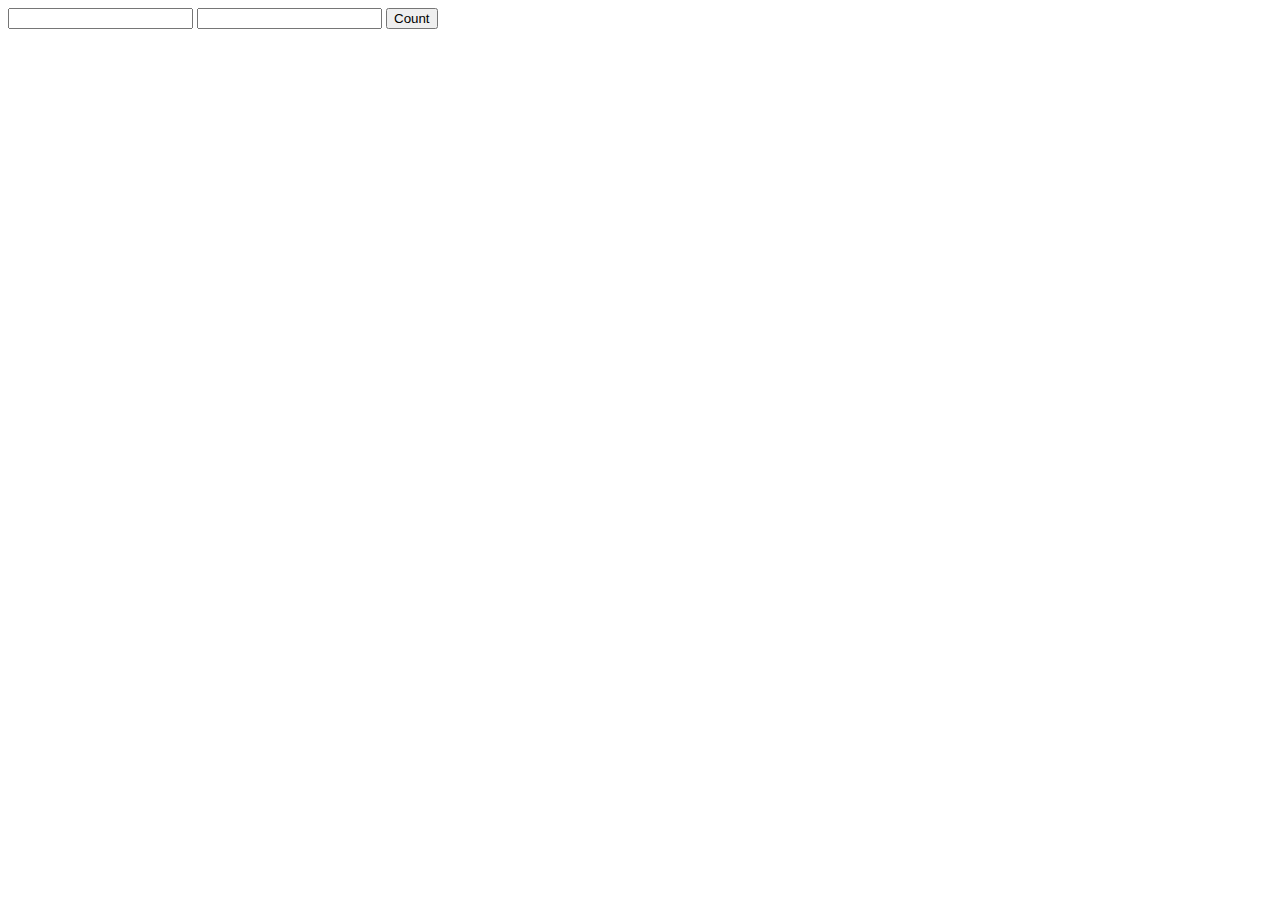
<file: workOne/index.html>
<!DOCTYPE html>
<html>
<head>
	<meta charset="utf-8">
	<meta http-equiv="X-UA-Compatible" content="IE=edge">
	<title>Hello</title>
	<script
  src="https://code.jquery.com/jquery-1.12.4.min.js"
  integrity="sha256-ZosEbRLbNQzLpnKIkEdrPv7lOy9C27hHQ+Xp8a4MxAQ="
  crossorigin="anonymous"></script>
	<!-- Latest compiled and minified CSS & JS -->
	<link rel="stylesheet" href="https://maxcdn.bootstrapcdn.com/bootstrap/3.3.6/css/bootstrap.min.css" integrity="sha384-1q8mTJOASx8j1Au+a5WDVnPi2lkFfwwEAa8hDDdjZlpLegxhjVME1fgjWPGmkzs7" crossorigin="anonymous">
	<script src="https://maxcdn.bootstrapcdn.com/bootstrap/3.3.6/js/bootstrap.min.js" integrity="sha384-0mSbJDEHialfmuBBQP6A4Qrprq5OVfW37PRR3j5ELqxss1yVqOtnepnHVP9aJ7xS" crossorigin="anonymous"></script>
	<link rel="stylesheet" href="">
</head>
<body>
	<input type="number" id="one">
	<input type="number" id="two">
	<button type="button" id="count" class="btn btn-default">Count</button>
</body>
<script src="script.js"></script>
</html>
</file>
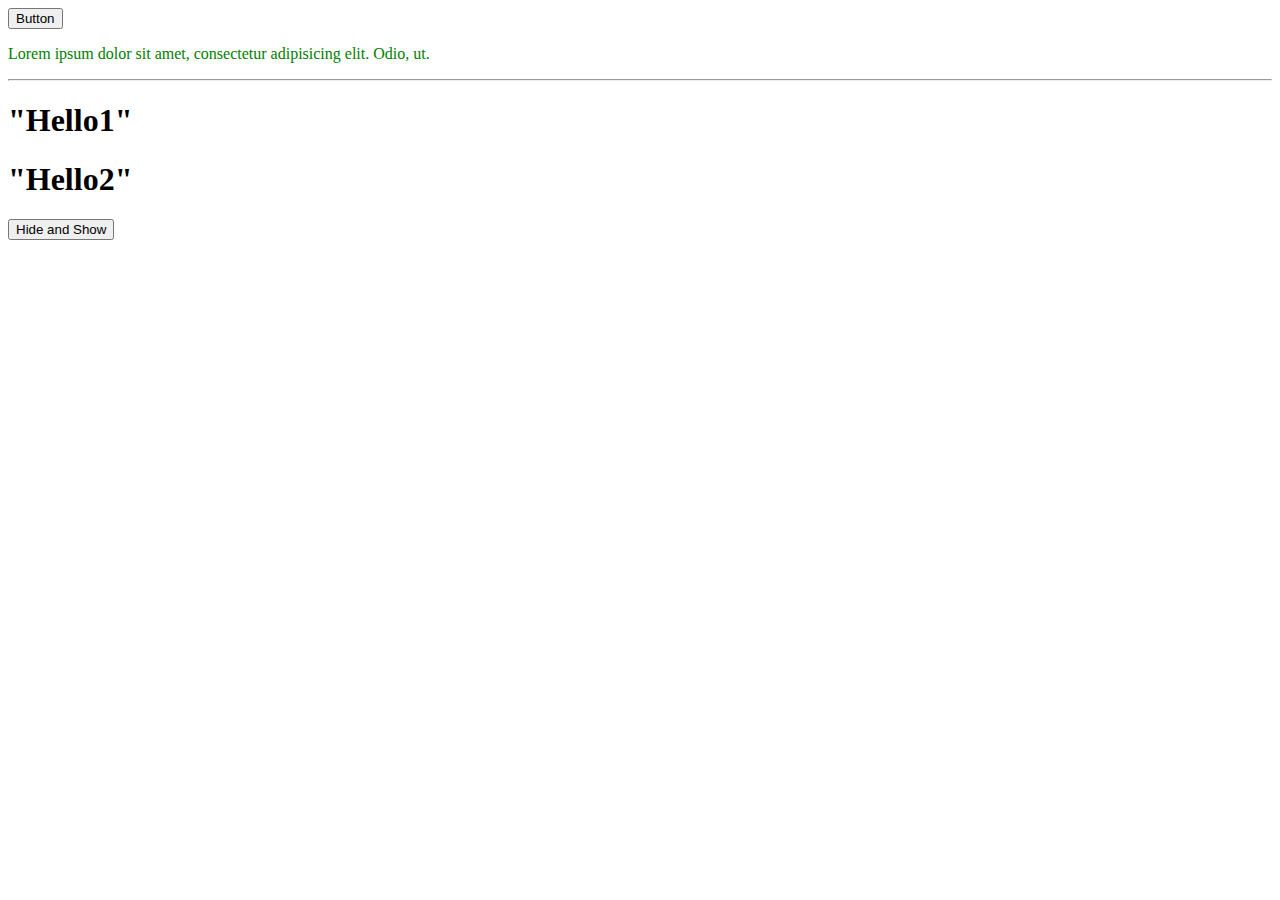
<file: workTwo/index.html>
<!DOCTYPE html>
<html>
<head>
	<meta charset="utf-8">
	<meta http-equiv="X-UA-Compatible" content="IE=edge">
	<title></title>
	<link rel="stylesheet" href="style.css">
</head>
<body>
	<button onclick="funcs()">Button</button>
	<br>
	<p id="text" class="lorem">
		Lorem ipsum dolor sit amet, consectetur adipisicing elit. Odio, ut.
	</p>
	<hr>
	<h1 id="one" class="one">"Hello1"</h1>
	<h1 id="two" class="two">"Hello2"</h1>
	<button id="button" onclick="hideAndShow()" class="button">Hide and Show</button>
</body>
<script
  src="https://code.jquery.com/jquery-1.12.4.min.js"
  integrity="sha256-ZosEbRLbNQzLpnKIkEdrPv7lOy9C27hHQ+Xp8a4MxAQ="
  crossorigin="anonymous"></script>
<script src="script.js"></script>
</html>
</file>
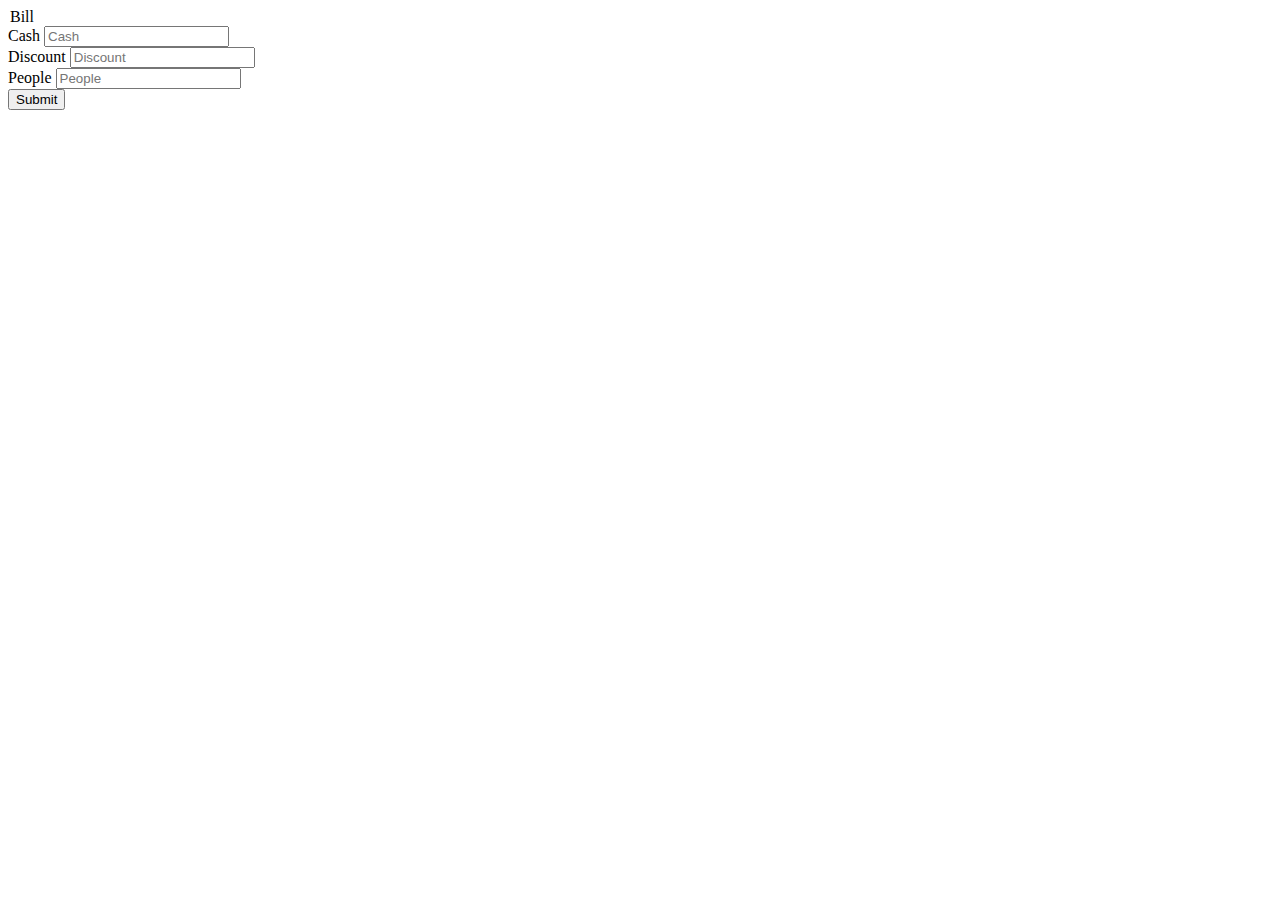
<file: workOne/bill.html>
<!DOCTYPE html>
<html>
<head>
	<meta charset="utf-8">
	<meta http-equiv="X-UA-Compatible" content="IE=edge">
	<title></title>
	<link rel="stylesheet" href="">
</head>
<body>
	<div class="container">
		<div class="row">
			<form action="" method="POST" role="form">
				<legend>Bill</legend>
			
				<div class="form-group">
					<label for="">Cash</label>
					<input type="number" class="form-control" id="cash" placeholder="Cash">
				</div>
				<div class="form-group">
					<label for="">Discount</label>
					<input type="number" class="form-control" id="discount" placeholder="Discount">
				</div>
				<div class="form-group">
					<label for="">People</label>
					<input type="number" class="form-control" id="people" placeholder="People">
				</div>
			
				
			
				<button type="button" onclick="billFunc()" class="btn btn-primary">Submit</button>
			</form>
		</div>
	</div>
</body>
<script
  src="https://code.jquery.com/jquery-1.12.4.min.js"
  integrity="sha256-ZosEbRLbNQzLpnKIkEdrPv7lOy9C27hHQ+Xp8a4MxAQ="
  crossorigin="anonymous"></script>
<script src="script.js"></script>
<!-- Latest compiled and minified CSS & JS -->
<link rel="stylesheet" href="https://maxcdn.bootstrapcdn.com/bootstrap/3.3.6/css/bootstrap.min.css" integrity="sha384-1q8mTJOASx8j1Au+a5WDVnPi2lkFfwwEAa8hDDdjZlpLegxhjVME1fgjWPGmkzs7" crossorigin="anonymous">
<script src="https://maxcdn.bootstrapcdn.com/bootstrap/3.3.6/js/bootstrap.min.js" integrity="sha384-0mSbJDEHialfmuBBQP6A4Qrprq5OVfW37PRR3j5ELqxss1yVqOtnepnHVP9aJ7xS" crossorigin="anonymous"></script>

</html>
</file>
<file: workTwo/style.css>
.lorem{
	color: green;
}
.loremRed{
	color:red;
}
</file>
